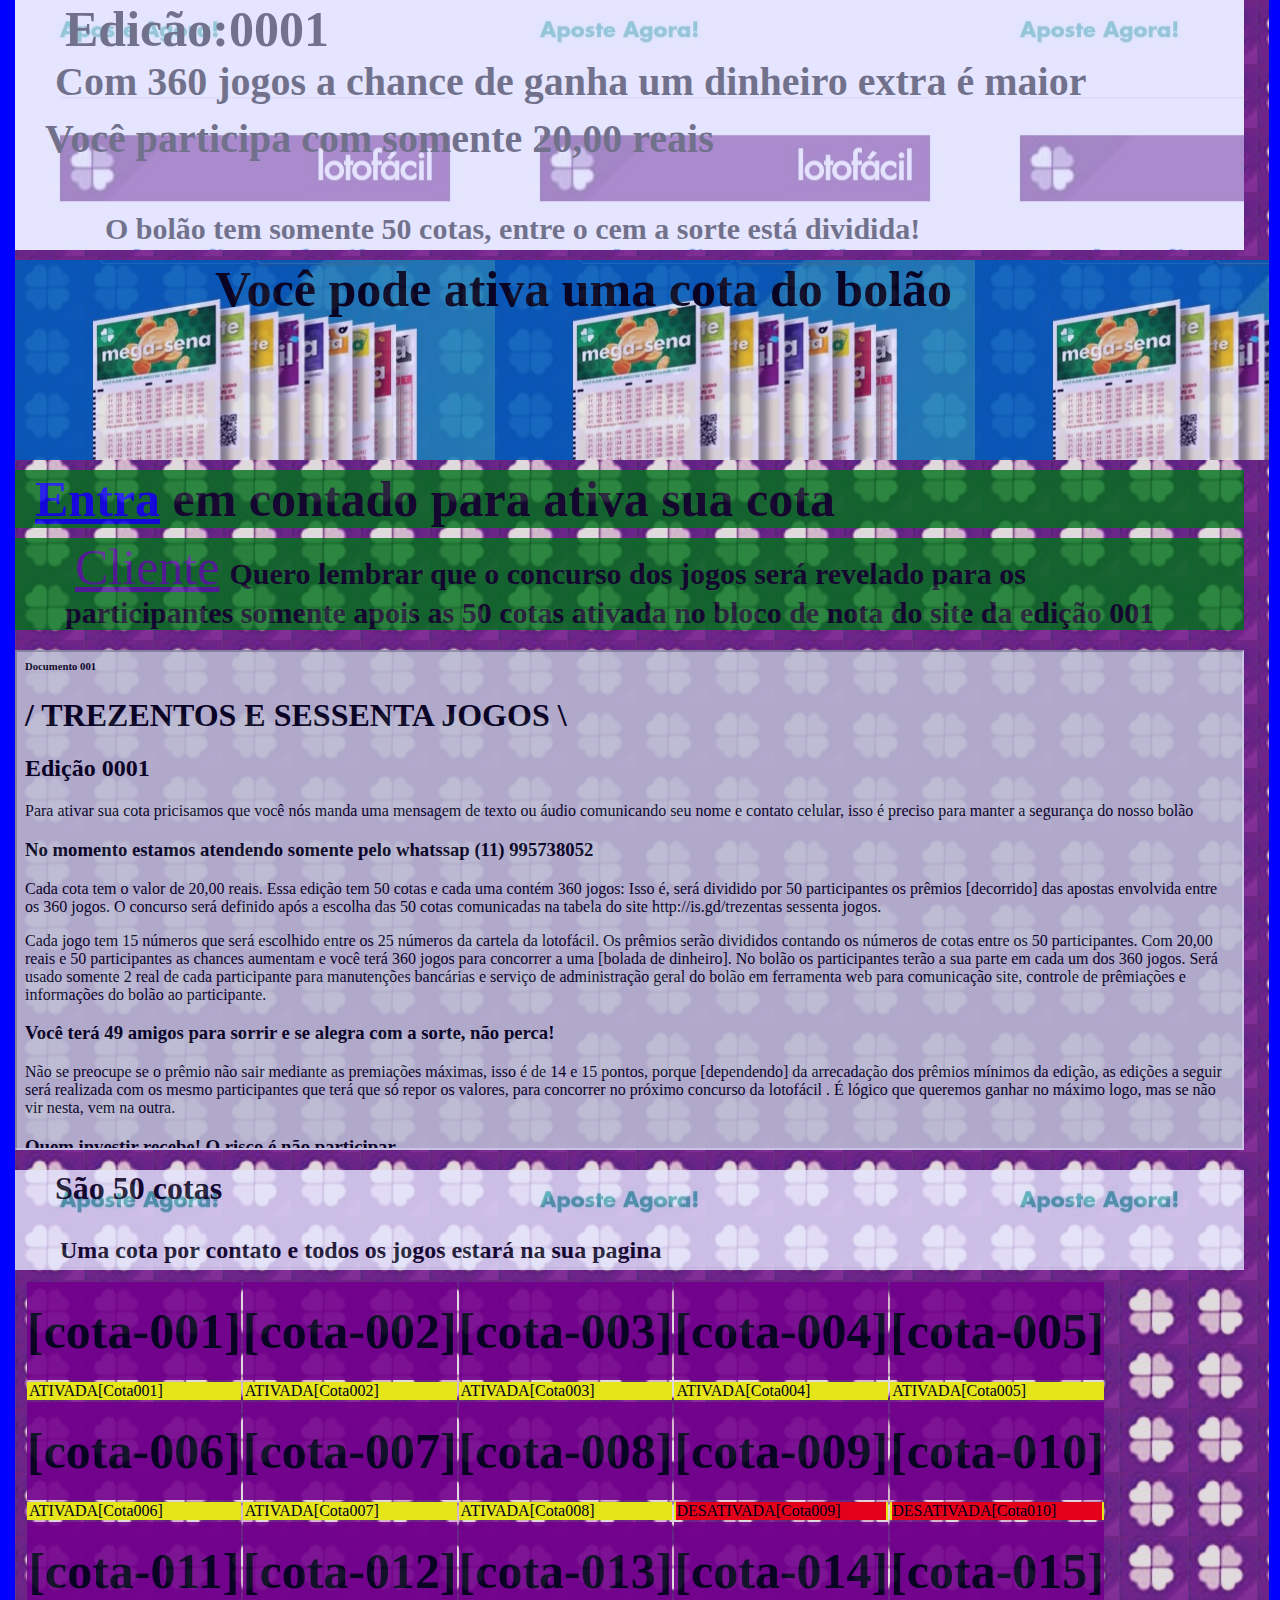
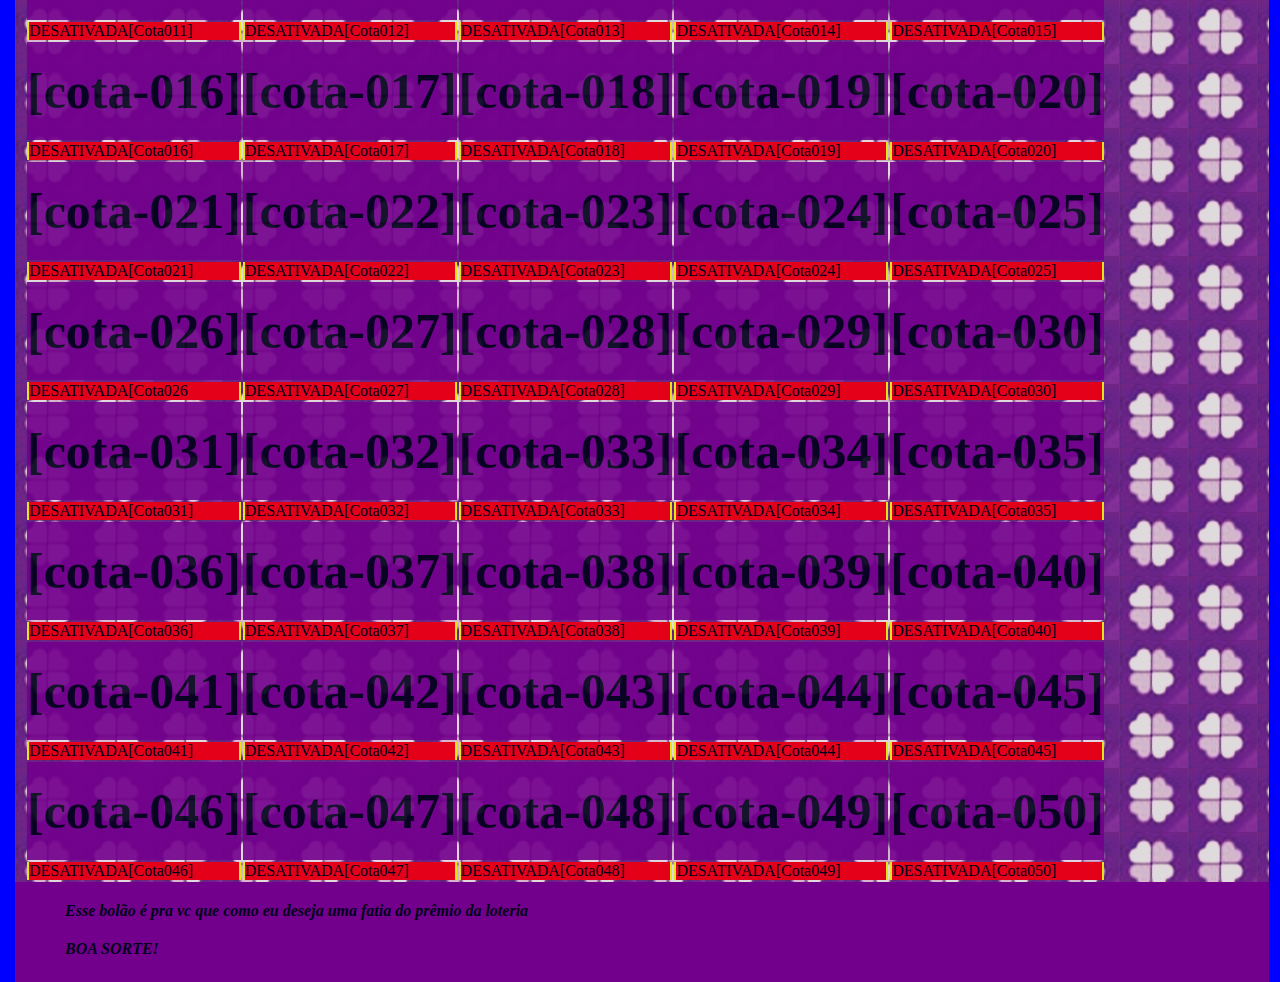
<file: docs/index.html>
<html>
<head>
<title>Página do bolão</title>
<meta charset="utf-8">
<link type="text/css" rel="stylesheet" href="sty.css"/>
<meta content='device-width', initial-scale='1.0', maximum-scale='1.0', 
user-scalable='0' name='viewport'/>
</head>
<!-- -->
<body>
<!-- -->
<div id="corpo">
<!-- -->
<header>
<div id="cabecalho">
<h2 id="h1cabecalho">Edicão:0001</h2>
<h1 id="h2cabecalho"> Com 360 jogos a chance de ganha um dinheiro extra é maior </h1>
<h2 id="h3cabecalho">Você participa com somente 20,00 reais</h2>
<h3 id="h4cabecalho">O bolão tem somente 50 cotas, entre o cem a sorte está dividida!</h3>
</div>
</header>
<!-- https://api.whatsapp.com/send?phone=+55 11 995738052&text=sua%20mensagem-->
<aside id="parte1">
<h1 id="parte1-h1-1">Você pode ativa uma cota do bolão </h1>
</aside>
<!-- -->
<section id="secao1">
<h1 id="secao1-h1"><a id="secao1-a1" href="https://api.whatsapp.com/send?phone=+55 11 995738052&text=sua%20mensagem">Entra</a>
 em contado para ativa sua cota </h1>
</section>
<!-- -->
<section id="secao2">
<p id="secao2-p1"><a id="secao2-a1" href="">Cliente</a><b>Quero lembrar que o concurso dos jogos será revelado para os participantes
somente apois as 50 cotas ativada no bloco de nota do site da edição 001<b></p>

</section>
<aside id="parte2">
<iframe id="parte1" src="art001.html"></iframe>
</aside>
<!-- -->
<aside id="parte2">
<!-- -->
<header id="parte2-cabecalho">
            <h1 id="parte2-cabecalho-h1">São 50 cotas</h1>
			<h2 id="parte2-cabecalho-h2">Uma cota por contato e todos os jogos estará na sua pagina</h2>
</header>
<!-- -->
<table id="tabela">
<thead>
          <tr>
            <th class="th"><p class="thp">[cota-001]</p></th>
			<th class="th"><p class="thp">[cota-002]</p></th>
			<th class="th"><p class="thp">[cota-003]</p></th>
			<th class="th"><p class="thp">[cota-004]</p></th>
			<th class="th"><p class="thp">[cota-005]</p></th>
          </tr>
</thead>
<tbody>
          <tr>
             <td class="td"><p class="tdp1">ATIVADA[Cota001]</p></td>
			 <td class="td"><p class="tdp1">ATIVADA[Cota002]</p></td>
			 <td class="td"><p class="tdp1">ATIVADA[Cota003]</p></td>
			 <td class="td"><p class="tdp1">ATIVADA[Cota004]</p></td>
			 <td class="td"><p class="tdp1">ATIVADA[Cota005]</p></td>
		  </tr>
</tbody>

<thead id="thead">
          <tr id="tr">
            <th class="th"><p class="thp">[cota-006]</p></th>
			<th class="th"><p class="thp">[cota-007]</p></th>
			<th class="th"><p class="thp">[cota-008]</p></th>
			<th class="th"><p class="thp">[cota-009]</p></th>
			<th class="th"><p class="thp">[cota-010]</p></th>
          </tr>
</thead>
<tbody class="tbody">		  
		    <tr class="tr1">
			 <td class="td"><p class="tdp1">ATIVADA[Cota006]</p></td>
			 <td class="td"><p class="tdp1">ATIVADA[Cota007]</p></td>
			 <td class="td"><p class="tdp1">ATIVADA[Cota008]</p></td>
			 <td class="td"><p class="tdp">DESATIVADA[Cota009]</p></td>
		     <td class="td"><p class="tdp">DESATIVADA[Cota010]</p></td>
          </tr>		  
</tbody>

<thead id="thead">
          <tr id="tr">
            <th class="th"><p class="thp">[cota-011]</p></th>
			<th class="th"><p class="thp">[cota-012]</p></th>
			<th class="th"><p class="thp">[cota-013]</p></th>
			<th class="th"><p class="thp">[cota-014]</p></th>
			<th class="th"><p class="thp">[cota-015]</p></th>
          </tr>
</thead>
<tbody class="tbody">		  
		    <tr class="tr1">
			 <td class="td"><p class="tdp">DESATIVADA[Cota011]</p></td>
			 <td class="td"><p class="tdp">DESATIVADA[Cota012]</p></td>
			 <td class="td"><p class="tdp">DESATIVADA[Cota013]</p></td>
			 <td class="td"><p class="tdp">DESATIVADA[Cota014]</p></td>
		     <td class="td"><p class="tdp">DESATIVADA[Cota015]</p></td>
          </tr>		  
</tbody>

<thead id="thead">
          <tr id="tr">
            <th class="th"><p class="thp">[cota-016]</p></th>
			<th class="th"><p class="thp">[cota-017]</p></th>
			<th class="th"><p class="thp">[cota-018]</p></th>
			<th class="th"><p class="thp">[cota-019]</p></th>
			<th class="th"><p class="thp">[cota-020]</p></th>
          </tr>
</thead>
<tbody class="tbody">		  
		    <tr class="tr1">
			 <td class="td"><p class="tdp">DESATIVADA[Cota016]</p></td>
			 <td class="td"><p class="tdp">DESATIVADA[Cota017]</p></td>
			 <td class="td"><p class="tdp">DESATIVADA[Cota018]</p></td>
			 <td class="td"><p class="tdp">DESATIVADA[Cota019]</p></td>
		     <td class="td"><p class="tdp">DESATIVADA[Cota020]</p></td>
          </tr>		  
</tbody>

<thead id="thead">
          <tr id="tr">
            <th class="th"><p class="thp">[cota-021]</p></th>
			<th class="th"><p class="thp">[cota-022]</p></th>
			<th class="th"><p class="thp">[cota-023]</p></th>
			<th class="th"><p class="thp">[cota-024]</p></th>
			<th class="th"><p class="thp">[cota-025]</p></th>
          </tr>
</thead>
<tbody class="tbody">		  
		    <tr class="tr1">
			 <td class="td"><p class="tdp">DESATIVADA[Cota021]</p></td>
			 <td class="td"><p class="tdp">DESATIVADA[Cota022]</p></td>
			 <td class="td"><p class="tdp">DESATIVADA[Cota023]</p></td>
			 <td class="td"><p class="tdp">DESATIVADA[Cota024]</p></td>
		     <td class="td"><p class="tdp">DESATIVADA[Cota025]</p></td>
          </tr>		  
</tbody>

<thead id="thead">
          <tr id="tr">
            <th class="th"><p class="thp">[cota-026]</p></th>
			<th class="th"><p class="thp">[cota-027]</p></th>
			<th class="th"><p class="thp">[cota-028]</p></th>
			<th class="th"><p class="thp">[cota-029]</p></th>
			<th class="th"><p class="thp">[cota-030]</p></th>
          </tr>
</thead>
<tbody class="tbody">		  
		    <tr class="tr1">
			 <td class="td"><p class="tdp">DESATIVADA[Cota026</p></td>
			 <td class="td"><p class="tdp">DESATIVADA[Cota027]</p></td>
			 <td class="td"><p class="tdp">DESATIVADA[Cota028]</p></td>
			 <td class="td"><p class="tdp">DESATIVADA[Cota029]</p></td>
		     <td class="td"><p class="tdp">DESATIVADA[Cota030]</p></td>
          </tr>		  
</tbody>

<thead id="thead">
          <tr id="tr">
            <th class="th"><p class="thp">[cota-031]</p></th>
			<th class="th"><p class="thp">[cota-032]</p></th>
			<th class="th"><p class="thp">[cota-033]</p></th>
			<th class="th"><p class="thp">[cota-034]</p></th>
			<th class="th"><p class="thp">[cota-035]</p></th>
          </tr>
</thead>
<tbody class="tbody">		  
		    <tr class="tr1">
			 <td class="td"><p class="tdp">DESATIVADA[Cota031]</p></td>
			 <td class="td"><p class="tdp">DESATIVADA[Cota032]</p></td>
			 <td class="td"><p class="tdp">DESATIVADA[Cota033]</p></td>
			 <td class="td"><p class="tdp">DESATIVADA[Cota034]</p></td>
		     <td class="td"><p class="tdp">DESATIVADA[Cota035]</p></td>
          </tr>		  
</tbody>

<thead id="thead">
          <tr id="tr">
            <th class="th"><p class="thp">[cota-036]</p></th>
			<th class="th"><p class="thp">[cota-037]</p></th>
			<th class="th"><p class="thp">[cota-038]</p></th>
			<th class="th"><p class="thp">[cota-039]</p></th>
			<th class="th"><p class="thp">[cota-040]</p></th>
          </tr>
</thead>
<tbody class="tbody">		  
		    <tr class="tr1">
			 <td class="td"><p class="tdp">DESATIVADA[Cota036]</p></td>
			 <td class="td"><p class="tdp">DESATIVADA[Cota037]</p></td>
			 <td class="td"><p class="tdp">DESATIVADA[Cota038]</p></td>
			 <td class="td"><p class="tdp">DESATIVADA[Cota039]</p></td>
		     <td class="td"><p class="tdp">DESATIVADA[Cota040]</p></td>
          </tr>		  
</tbody>

<thead id="thead">
          <tr id="tr">
            <th class="th"><p class="thp">[cota-041]</p></th>
			<th class="th"><p class="thp">[cota-042]</p></th>
			<th class="th"><p class="thp">[cota-043]</p></th>
			<th class="th"><p class="thp">[cota-044]</p></th>
			<th class="th"><p class="thp">[cota-045]</p></th>
          </tr>
</thead>
<tbody class="tbody">		  
		    <tr class="tr1">
			 <td class="td"><p class="tdp">DESATIVADA[Cota041]</p></td>
			 <td class="td"><p class="tdp">DESATIVADA[Cota042]</p></td>
			 <td class="td"><p class="tdp">DESATIVADA[Cota043]</p></td>
			 <td class="td"><p class="tdp">DESATIVADA[Cota044]</p></td>
		     <td class="td"><p class="tdp">DESATIVADA[Cota045]</p></td>
          </tr>		  
</tbody>

<thead id="thead">
          <tr id="tr">
            <th class="th"><p class="thp">[cota-046]</p></th>
			<th class="th"><p class="thp">[cota-047]</p></th>
			<th class="th"><p class="thp">[cota-048]</p></th>
			<th class="th"><p class="thp">[cota-049]</p></th>
			<th class="th"><p class="thp">[cota-050]</p></th>
          </tr>
</thead>
<tbody class="tbody">		  
		    <tr class="tr1">
			 <td class="td"><p class="tdp">DESATIVADA[Cota046]</p></td>
			 <td class="td"><p class="tdp">DESATIVADA[Cota047]</p></td>
			 <td class="td"><p class="tdp">DESATIVADA[Cota048]</p></td>
			 <td class="td"><p class="tdp">DESATIVADA[Cota049]</p></td>
		     <td class="td"><p class="tdp">DESATIVADA[Cota050]</p></td>
          </tr>		  
</tbody>

</table>
</aside>
<!-- -->
<aside id="parte3"></aside>
<!-- -->
<footer>
<p id="footer-p1"><em>Esse bolão é pra vc que como eu deseja uma fatia do prêmio da loteria</em><p>
<p id="footer-p"><em>BOA SORTE!</em><p>
</footer>
</div>
</body>
</html>
</file>
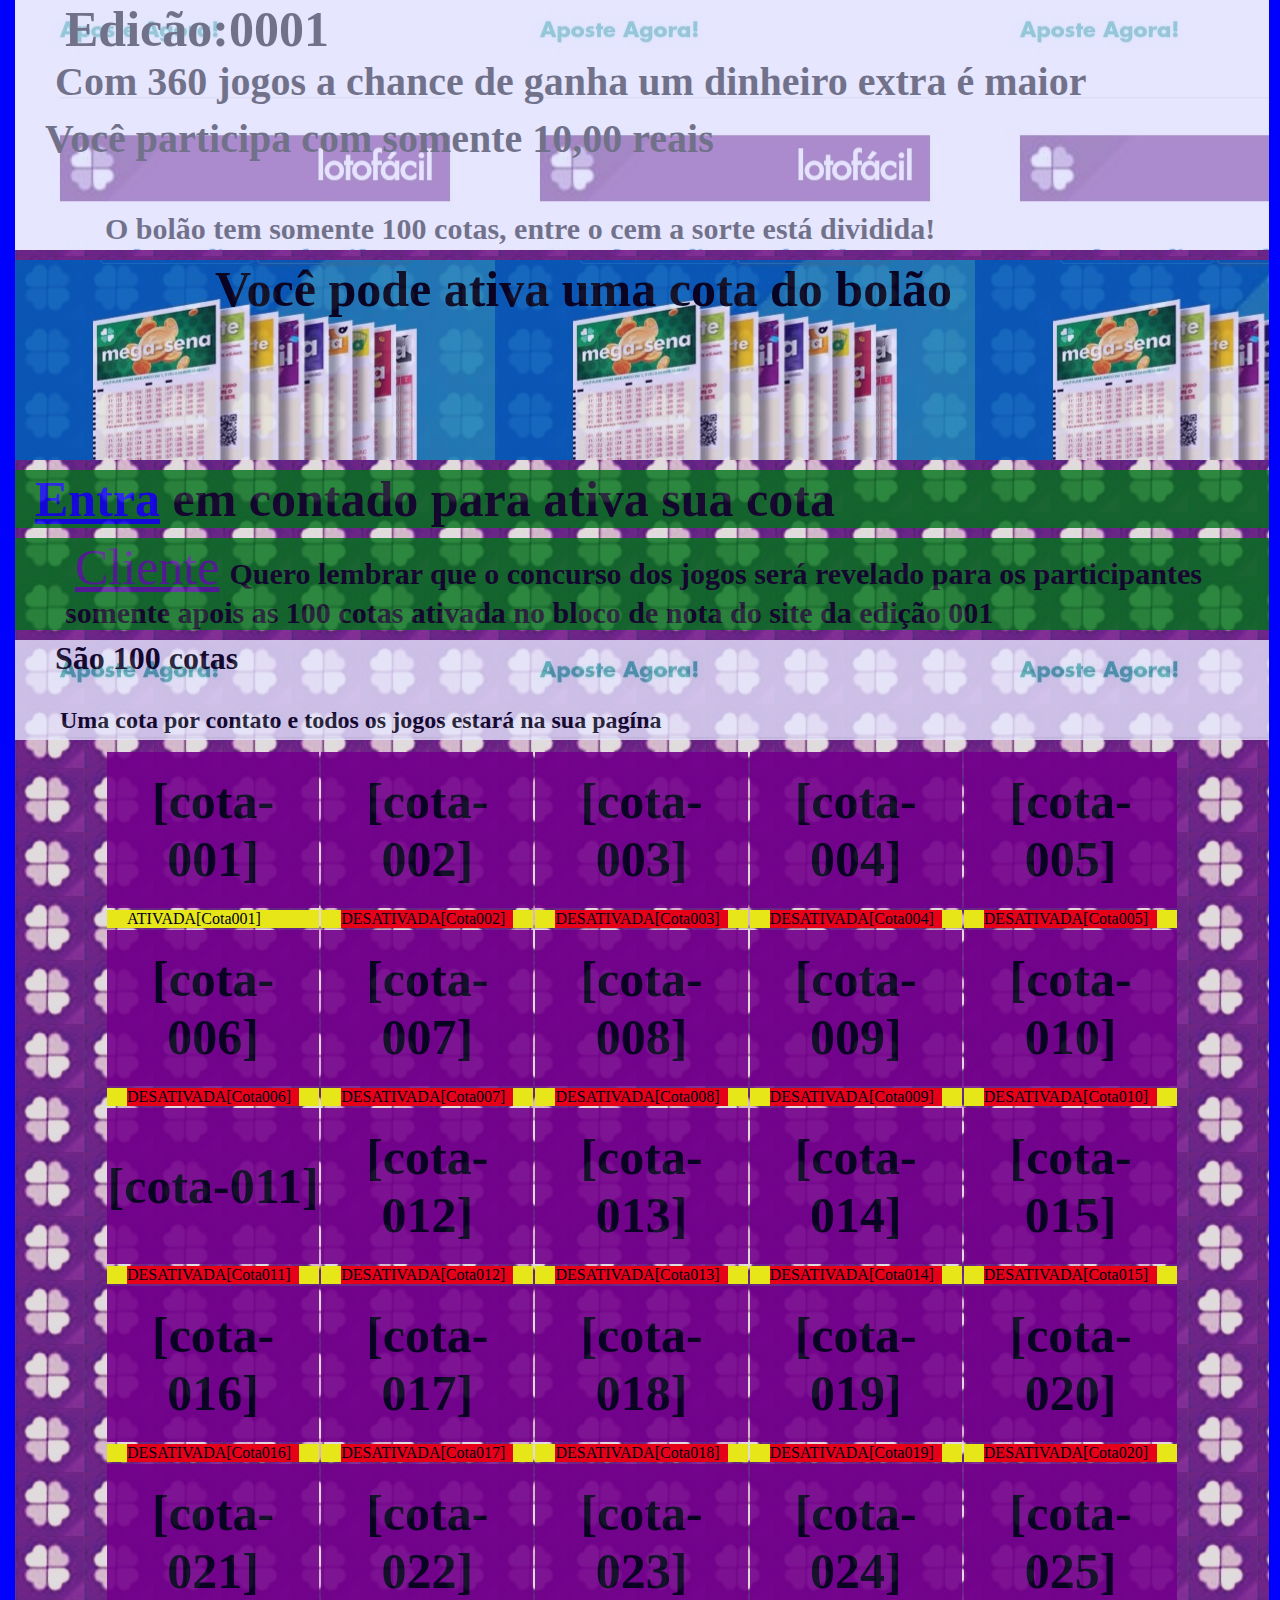
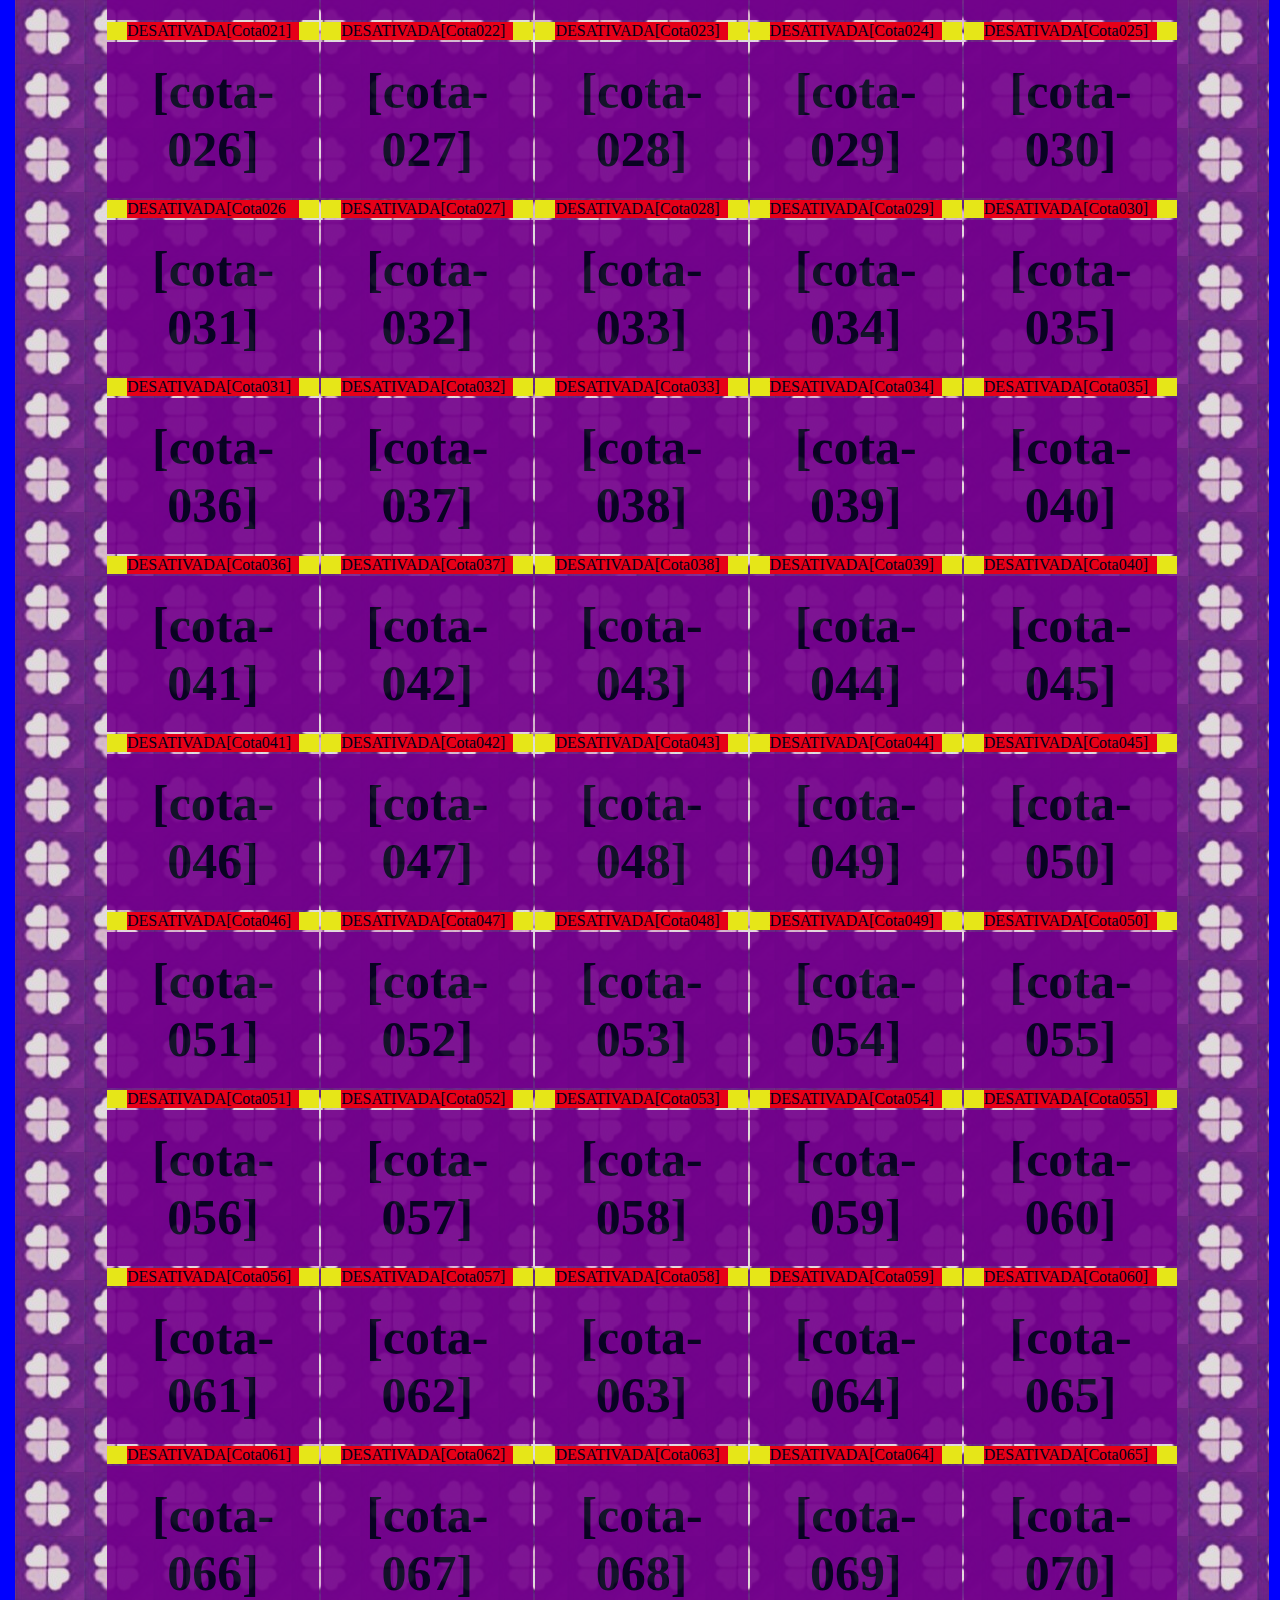
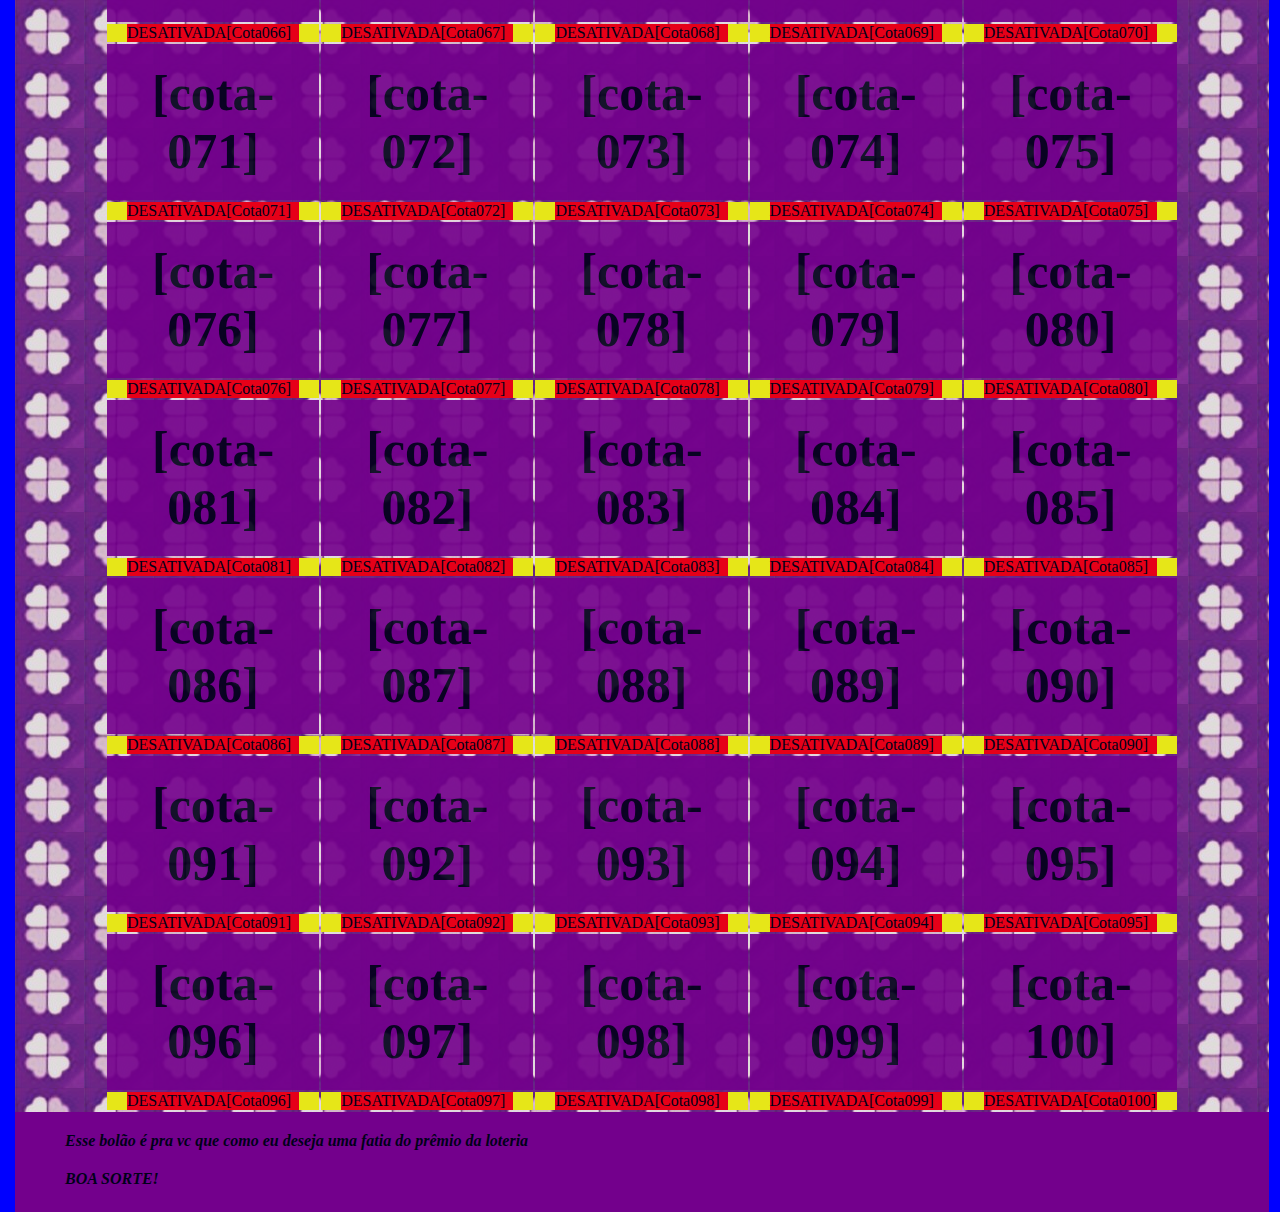
<file: edicão-001/index.htm>
<html>
<head>
<title>Essa é sua pagína</title>
<meta charset="utf-8">
<link type="text/css" rel="stylesheet" href="sty.css"/>
<meta content='device-width', initial-scale='1.0', maximum-scale='1.0', 
user-scalable='0' name='viewport'/>
</head>
<!-- -->
<body>
<!-- -->
<div id="corpo">
<!-- -->
<header>
<div id="cabecalho">
<h2 id="h1cabecalho">Edicão:0001</h2>
<h1 id="h2cabecalho"> Com 360 jogos a chance de ganha um dinheiro extra é maior </h1>
<h2 id="h3cabecalho">Você participa com somente 10,00 reais</h2>
<h3 id="h4cabecalho">O bolão tem somente 100 cotas, entre o cem a sorte está dividida!</h3>
</div>
</header>
<!-- -->
<aside id="parte1">
<h1 id="parte1-h1-1">Você pode ativa uma cota do bolão </h1>
</aside>
<!-- -->
<section id="secao1">
<h1 id="secao1-h1"><a id="secao1-a1" href=" https://api.whatsapp.com/send?phone=+55 11 995738052&text=sua%20mensagem">Entra</a>
 em contado para ativa sua cota </h1>
</section>
<!-- -->
<section id="secao2">
<p id="secao2-p1"><a id="secao2-a1" href="">Cliente</a><b>Quero lembrar que o concurso dos jogos será revelado para os participantes
somente apois as 100 cotas ativada no bloco de nota do site da edição 001<b></p>

</section>
<!-- -->
<aside id="parte2">
<!-- -->
<header id="parte2-cabecalho">
            <h1 id="parte2-cabecalho-h1">São 100 cotas</h1>
			<h2 id="parte2-cabecalho-h2">Uma cota por contato e todos os jogos estará na sua pagína</h2>
</header>
<!-- -->
<table id="tabela">
<thead>
          <tr>
            <th class="th"><p class="thp">[cota-001]</p></th>
			<th class="th"><p class="thp">[cota-002]</p></th>
			<th class="th"><p class="thp">[cota-003]</p></th>
			<th class="th"><p class="thp">[cota-004]</p></th>
			<th class="th"><p class="thp">[cota-005]</p></th>
          </tr>
</thead>
<tbody>
          <tr>
             <td class="td"><p class="tdp1">ATIVADA[Cota001]</p></td>
			 <td class="td"><p class="tdp">DESATIVADA[Cota002]</p></td>
			 <td class="td"><p class="tdp">DESATIVADA[Cota003]</p></td>
			 <td class="td"><p class="tdp">DESATIVADA[Cota004]</p></td>
			 <td class="td"><p class="tdp">DESATIVADA[Cota005]</p></td>
		  </tr>
</tbody>

<thead id="thead">
          <tr id="tr">
            <th class="th"><p class="thp">[cota-006]</p></th>
			<th class="th"><p class="thp">[cota-007]</p></th>
			<th class="th"><p class="thp">[cota-008]</p></th>
			<th class="th"><p class="thp">[cota-009]</p></th>
			<th class="th"><p class="thp">[cota-010]</p></th>
          </tr>
</thead>
<tbody class="tbody">		  
		    <tr class="tr1">
			 <td class="td"><p class="tdp">DESATIVADA[Cota006]</p></td>
			 <td class="td"><p class="tdp">DESATIVADA[Cota007]</p></td>
			 <td class="td"><p class="tdp">DESATIVADA[Cota008]</p></td>
			 <td class="td"><p class="tdp">DESATIVADA[Cota009]</p></td>
		     <td class="td"><p class="tdp">DESATIVADA[Cota010]</p></td>
          </tr>		  
</tbody>

<thead id="thead">
          <tr id="tr">
            <th class="th"><p class="thp">[cota-011]</p></th>
			<th class="th"><p class="thp">[cota-012]</p></th>
			<th class="th"><p class="thp">[cota-013]</p></th>
			<th class="th"><p class="thp">[cota-014]</p></th>
			<th class="th"><p class="thp">[cota-015]</p></th>
          </tr>
</thead>
<tbody class="tbody">		  
		    <tr class="tr1">
			 <td class="td"><p class="tdp">DESATIVADA[Cota011]</p></td>
			 <td class="td"><p class="tdp">DESATIVADA[Cota012]</p></td>
			 <td class="td"><p class="tdp">DESATIVADA[Cota013]</p></td>
			 <td class="td"><p class="tdp">DESATIVADA[Cota014]</p></td>
		     <td class="td"><p class="tdp">DESATIVADA[Cota015]</p></td>
          </tr>		  
</tbody>

<thead id="thead">
          <tr id="tr">
            <th class="th"><p class="thp">[cota-016]</p></th>
			<th class="th"><p class="thp">[cota-017]</p></th>
			<th class="th"><p class="thp">[cota-018]</p></th>
			<th class="th"><p class="thp">[cota-019]</p></th>
			<th class="th"><p class="thp">[cota-020]</p></th>
          </tr>
</thead>
<tbody class="tbody">		  
		    <tr class="tr1">
			 <td class="td"><p class="tdp">DESATIVADA[Cota016]</p></td>
			 <td class="td"><p class="tdp">DESATIVADA[Cota017]</p></td>
			 <td class="td"><p class="tdp">DESATIVADA[Cota018]</p></td>
			 <td class="td"><p class="tdp">DESATIVADA[Cota019]</p></td>
		     <td class="td"><p class="tdp">DESATIVADA[Cota020]</p></td>
          </tr>		  
</tbody>

<thead id="thead">
          <tr id="tr">
            <th class="th"><p class="thp">[cota-021]</p></th>
			<th class="th"><p class="thp">[cota-022]</p></th>
			<th class="th"><p class="thp">[cota-023]</p></th>
			<th class="th"><p class="thp">[cota-024]</p></th>
			<th class="th"><p class="thp">[cota-025]</p></th>
          </tr>
</thead>
<tbody class="tbody">		  
		    <tr class="tr1">
			 <td class="td"><p class="tdp">DESATIVADA[Cota021]</p></td>
			 <td class="td"><p class="tdp">DESATIVADA[Cota022]</p></td>
			 <td class="td"><p class="tdp">DESATIVADA[Cota023]</p></td>
			 <td class="td"><p class="tdp">DESATIVADA[Cota024]</p></td>
		     <td class="td"><p class="tdp">DESATIVADA[Cota025]</p></td>
          </tr>		  
</tbody>

<thead id="thead">
          <tr id="tr">
            <th class="th"><p class="thp">[cota-026]</p></th>
			<th class="th"><p class="thp">[cota-027]</p></th>
			<th class="th"><p class="thp">[cota-028]</p></th>
			<th class="th"><p class="thp">[cota-029]</p></th>
			<th class="th"><p class="thp">[cota-030]</p></th>
          </tr>
</thead>
<tbody class="tbody">		  
		    <tr class="tr1">
			 <td class="td"><p class="tdp">DESATIVADA[Cota026</p></td>
			 <td class="td"><p class="tdp">DESATIVADA[Cota027]</p></td>
			 <td class="td"><p class="tdp">DESATIVADA[Cota028]</p></td>
			 <td class="td"><p class="tdp">DESATIVADA[Cota029]</p></td>
		     <td class="td"><p class="tdp">DESATIVADA[Cota030]</p></td>
          </tr>		  
</tbody>

<thead id="thead">
          <tr id="tr">
            <th class="th"><p class="thp">[cota-031]</p></th>
			<th class="th"><p class="thp">[cota-032]</p></th>
			<th class="th"><p class="thp">[cota-033]</p></th>
			<th class="th"><p class="thp">[cota-034]</p></th>
			<th class="th"><p class="thp">[cota-035]</p></th>
          </tr>
</thead>
<tbody class="tbody">		  
		    <tr class="tr1">
			 <td class="td"><p class="tdp">DESATIVADA[Cota031]</p></td>
			 <td class="td"><p class="tdp">DESATIVADA[Cota032]</p></td>
			 <td class="td"><p class="tdp">DESATIVADA[Cota033]</p></td>
			 <td class="td"><p class="tdp">DESATIVADA[Cota034]</p></td>
		     <td class="td"><p class="tdp">DESATIVADA[Cota035]</p></td>
          </tr>		  
</tbody>

<thead id="thead">
          <tr id="tr">
            <th class="th"><p class="thp">[cota-036]</p></th>
			<th class="th"><p class="thp">[cota-037]</p></th>
			<th class="th"><p class="thp">[cota-038]</p></th>
			<th class="th"><p class="thp">[cota-039]</p></th>
			<th class="th"><p class="thp">[cota-040]</p></th>
          </tr>
</thead>
<tbody class="tbody">		  
		    <tr class="tr1">
			 <td class="td"><p class="tdp">DESATIVADA[Cota036]</p></td>
			 <td class="td"><p class="tdp">DESATIVADA[Cota037]</p></td>
			 <td class="td"><p class="tdp">DESATIVADA[Cota038]</p></td>
			 <td class="td"><p class="tdp">DESATIVADA[Cota039]</p></td>
		     <td class="td"><p class="tdp">DESATIVADA[Cota040]</p></td>
          </tr>		  
</tbody>

<thead id="thead">
          <tr id="tr">
            <th class="th"><p class="thp">[cota-041]</p></th>
			<th class="th"><p class="thp">[cota-042]</p></th>
			<th class="th"><p class="thp">[cota-043]</p></th>
			<th class="th"><p class="thp">[cota-044]</p></th>
			<th class="th"><p class="thp">[cota-045]</p></th>
          </tr>
</thead>
<tbody class="tbody">		  
		    <tr class="tr1">
			 <td class="td"><p class="tdp">DESATIVADA[Cota041]</p></td>
			 <td class="td"><p class="tdp">DESATIVADA[Cota042]</p></td>
			 <td class="td"><p class="tdp">DESATIVADA[Cota043]</p></td>
			 <td class="td"><p class="tdp">DESATIVADA[Cota044]</p></td>
		     <td class="td"><p class="tdp">DESATIVADA[Cota045]</p></td>
          </tr>		  
</tbody>

<thead id="thead">
          <tr id="tr">
            <th class="th"><p class="thp">[cota-046]</p></th>
			<th class="th"><p class="thp">[cota-047]</p></th>
			<th class="th"><p class="thp">[cota-048]</p></th>
			<th class="th"><p class="thp">[cota-049]</p></th>
			<th class="th"><p class="thp">[cota-050]</p></th>
          </tr>
</thead>
<tbody class="tbody">		  
		    <tr class="tr1">
			 <td class="td"><p class="tdp">DESATIVADA[Cota046]</p></td>
			 <td class="td"><p class="tdp">DESATIVADA[Cota047]</p></td>
			 <td class="td"><p class="tdp">DESATIVADA[Cota048]</p></td>
			 <td class="td"><p class="tdp">DESATIVADA[Cota049]</p></td>
		     <td class="td"><p class="tdp">DESATIVADA[Cota050]</p></td>
          </tr>		  
</tbody>

<thead class="thead">
          <tr class="tr">
            <th class="th"><p class="thp">[cota-051]</p></th>
			<th class="th"><p class="thp">[cota-052]</p></th>
			<th class="th"><p class="thp">[cota-053]</p></th>
			<th class="th"><p class="thp">[cota-054]</p></th>
			<th class="th"><p class="thp">[cota-055]</p></th>
          </tr>
</thead>
<tbody class="tbody">
          <tr class="tr1">
             <td class="td"><p class="tdp">DESATIVADA[Cota051]</p></td>
			 <td class="td"><p class="tdp">DESATIVADA[Cota052]</p></td>
			 <td class="td"><p class="tdp">DESATIVADA[Cota053]</p></td>
			 <td class="td"><p class="tdp">DESATIVADA[Cota054]</p></td>
			 <td class="td"><p class="tdp">DESATIVADA[Cota055]</p></td>
		  </tr>
</tbody>

<thead id="thead">
          <tr id="tr">
            <th class="th"><p class="thp">[cota-056]</p></th>
			<th class="th"><p class="thp">[cota-057]</p></th>
			<th class="th"><p class="thp">[cota-058]</p></th>
			<th class="th"><p class="thp">[cota-059]</p></th>
			<th class="th"><p class="thp">[cota-060]</p></th>
          </tr>
</thead>
<tbody class="tbody">		  
		    <tr class="tr1">
			 <td class="td"><p class="tdp">DESATIVADA[Cota056]</p></td>
			 <td class="td"><p class="tdp">DESATIVADA[Cota057]</p></td>
			 <td class="td"><p class="tdp">DESATIVADA[Cota058]</p></td>
			 <td class="td"><p class="tdp">DESATIVADA[Cota059]</p></td>
		     <td class="td"><p class="tdp">DESATIVADA[Cota060]</p></td>
          </tr>		  
</tbody>

<thead id="thead">
          <tr id="tr">
            <th class="th"><p class="thp">[cota-061]</p></th>
			<th class="th"><p class="thp">[cota-062]</p></th>
			<th class="th"><p class="thp">[cota-063]</p></th>
			<th class="th"><p class="thp">[cota-064]</p></th>
			<th class="th"><p class="thp">[cota-065]</p></th>
          </tr>
</thead>
<tbody class="tbody">		  
		    <tr class="tr1">
			 <td class="td"><p class="tdp">DESATIVADA[Cota061]</p></td>
			 <td class="td"><p class="tdp">DESATIVADA[Cota062]</p></td>
			 <td class="td"><p class="tdp">DESATIVADA[Cota063]</p></td>
			 <td class="td"><p class="tdp">DESATIVADA[Cota064]</p></td>
		     <td class="td"><p class="tdp">DESATIVADA[Cota065]</p></td>
          </tr>		  
</tbody>

<thead id="thead">
          <tr id="tr">
            <th class="th"><p class="thp">[cota-066]</p></th>
			<th class="th"><p class="thp">[cota-067]</p></th>
			<th class="th"><p class="thp">[cota-068]</p></th>
			<th class="th"><p class="thp">[cota-069]</p></th>
			<th class="th"><p class="thp">[cota-070]</p></th>
          </tr>
</thead>
<tbody class="tbody">		  
		    <tr class="tr1">
			 <td class="td"><p class="tdp">DESATIVADA[Cota066]</p></td>
			 <td class="td"><p class="tdp">DESATIVADA[Cota067]</p></td>
			 <td class="td"><p class="tdp">DESATIVADA[Cota068]</p></td>
			 <td class="td"><p class="tdp">DESATIVADA[Cota069]</p></td>
		     <td class="td"><p class="tdp">DESATIVADA[Cota070]</p></td>
          </tr>		  
</tbody>

<thead id="thead">
          <tr id="tr">
            <th class="th"><p class="thp">[cota-071]</p></th>
			<th class="th"><p class="thp">[cota-072]</p></th>
			<th class="th"><p class="thp">[cota-073]</p></th>
			<th class="th"><p class="thp">[cota-074]</p></th>
			<th class="th"><p class="thp">[cota-075]</p></th>
          </tr>
</thead>
<tbody class="tbody">		  
		    <tr class="tr1">
			 <td class="td"><p class="tdp">DESATIVADA[Cota071]</p></td>
			 <td class="td"><p class="tdp">DESATIVADA[Cota072]</p></td>
			 <td class="td"><p class="tdp">DESATIVADA[Cota073]</p></td>
			 <td class="td"><p class="tdp">DESATIVADA[Cota074]</p></td>
		     <td class="td"><p class="tdp">DESATIVADA[Cota075]</p></td>
          </tr>		  
</tbody>

<thead id="thead">
          <tr id="tr">
            <th class="th"><p class="thp">[cota-076]</p></th>
			<th class="th"><p class="thp">[cota-077]</p></th>
			<th class="th"><p class="thp">[cota-078]</p></th>
			<th class="th"><p class="thp">[cota-079]</p></th>
			<th class="th"><p class="thp">[cota-080]</p></th>
          </tr>
</thead>
<tbody class="tbody">		  
		    <tr class="tr1">
			 <td class="td"><p class="tdp">DESATIVADA[Cota076]</p></td>
			 <td class="td"><p class="tdp">DESATIVADA[Cota077]</p></td>
			 <td class="td"><p class="tdp">DESATIVADA[Cota078]</p></td>
			 <td class="td"><p class="tdp">DESATIVADA[Cota079]</p></td>
		     <td class="td"><p class="tdp">DESATIVADA[Cota080]</p></td>
          </tr>		  
</tbody>

<thead id="thead">
          <tr id="tr">
            <th class="th"><p class="thp">[cota-081]</p></th>
			<th class="th"><p class="thp">[cota-082]</p></th>
			<th class="th"><p class="thp">[cota-083]</p></th>
			<th class="th"><p class="thp">[cota-084]</p></th>
			<th class="th"><p class="thp">[cota-085]</p></th>
          </tr>
</thead>
<tbody class="tbody">		  
		    <tr class="tr1">
			 <td class="td"><p class="tdp">DESATIVADA[Cota081]</p></td>
			 <td class="td"><p class="tdp">DESATIVADA[Cota082]</p></td>
			 <td class="td"><p class="tdp">DESATIVADA[Cota083]</p></td>
			 <td class="td"><p class="tdp">DESATIVADA[Cota084]</p></td>
		     <td class="td"><p class="tdp">DESATIVADA[Cota085]</p></td>
          </tr>		  
</tbody>

<thead id="thead">
          <tr id="tr">
            <th class="th"><p class="thp">[cota-086]</p></th>
			<th class="th"><p class="thp">[cota-087]</p></th>
			<th class="th"><p class="thp">[cota-088]</p></th>
			<th class="th"><p class="thp">[cota-089]</p></th>
			<th class="th"><p class="thp">[cota-090]</p></th>
          </tr>
</thead>
<tbody class="tbody">		  
		    <tr class="tr1">
			 <td class="td"><p class="tdp">DESATIVADA[Cota086]</p></td>
			 <td class="td"><p class="tdp">DESATIVADA[Cota087]</p></td>
			 <td class="td"><p class="tdp">DESATIVADA[Cota088]</p></td>
			 <td class="td"><p class="tdp">DESATIVADA[Cota089]</p></td>
		     <td class="td"><p class="tdp">DESATIVADA[Cota090]</p></td>
          </tr>		  
</tbody>

<thead id="thead">
          <tr id="tr">
            <th class="th"><p class="thp">[cota-091]</p></th>
			<th class="th"><p class="thp">[cota-092]</p></th>
			<th class="th"><p class="thp">[cota-093]</p></th>
			<th class="th"><p class="thp">[cota-094]</p></th>
			<th class="th"><p class="thp">[cota-095]</p></th>
          </tr>
</thead>
<tbody class="tbody">		  
		    <tr class="tr1">
			 <td class="td"><p class="tdp">DESATIVADA[Cota091]</p></td>
			 <td class="td"><p class="tdp">DESATIVADA[Cota092]</p></td>
			 <td class="td"><p class="tdp">DESATIVADA[Cota093]</p></td>
			 <td class="td"><p class="tdp">DESATIVADA[Cota094]</p></td>
		     <td class="td"><p class="tdp">DESATIVADA[Cota095]</p></td>
          </tr>		  
</tbody>

<thead id="thead">
          <tr id="tr">
            <th class="th"><p class="thp">[cota-096]</p></th>
			<th class="th"><p class="thp">[cota-097]</p></th>
			<th class="th"><p class="thp">[cota-098]</p></th>
			<th class="th"><p class="thp">[cota-099]</p></th>
			<th class="th"><p class="thp">[cota-100]</p></th>
          </tr>
</thead>
<tbody class="tbody">		  
		    <tr class="tr1">
			 <td class="td"><p class="tdp">DESATIVADA[Cota096]</p></td>
			 <td class="td"><p class="tdp">DESATIVADA[Cota097]</p></td>
			 <td class="td"><p class="tdp">DESATIVADA[Cota098]</p></td>
			 <td class="td"><p class="tdp">DESATIVADA[Cota099]</p></td>
		     <td class="td"><p class="tdp">DESATIVADA[Cota0100]</p></td>
          </tr>		  
</tbody>		  
</table>
</aside>
<!-- -->
<aside id="parte3"></aside>
<!-- -->
<footer>
<p id="footer-p1"><em>Esse bolão é pra vc que como eu deseja uma fatia do prêmio da loteria</em><p>
<p id="footer-p"><em>BOA SORTE!</em><p>
</footer>
</div>
</body>
</html>
</file>
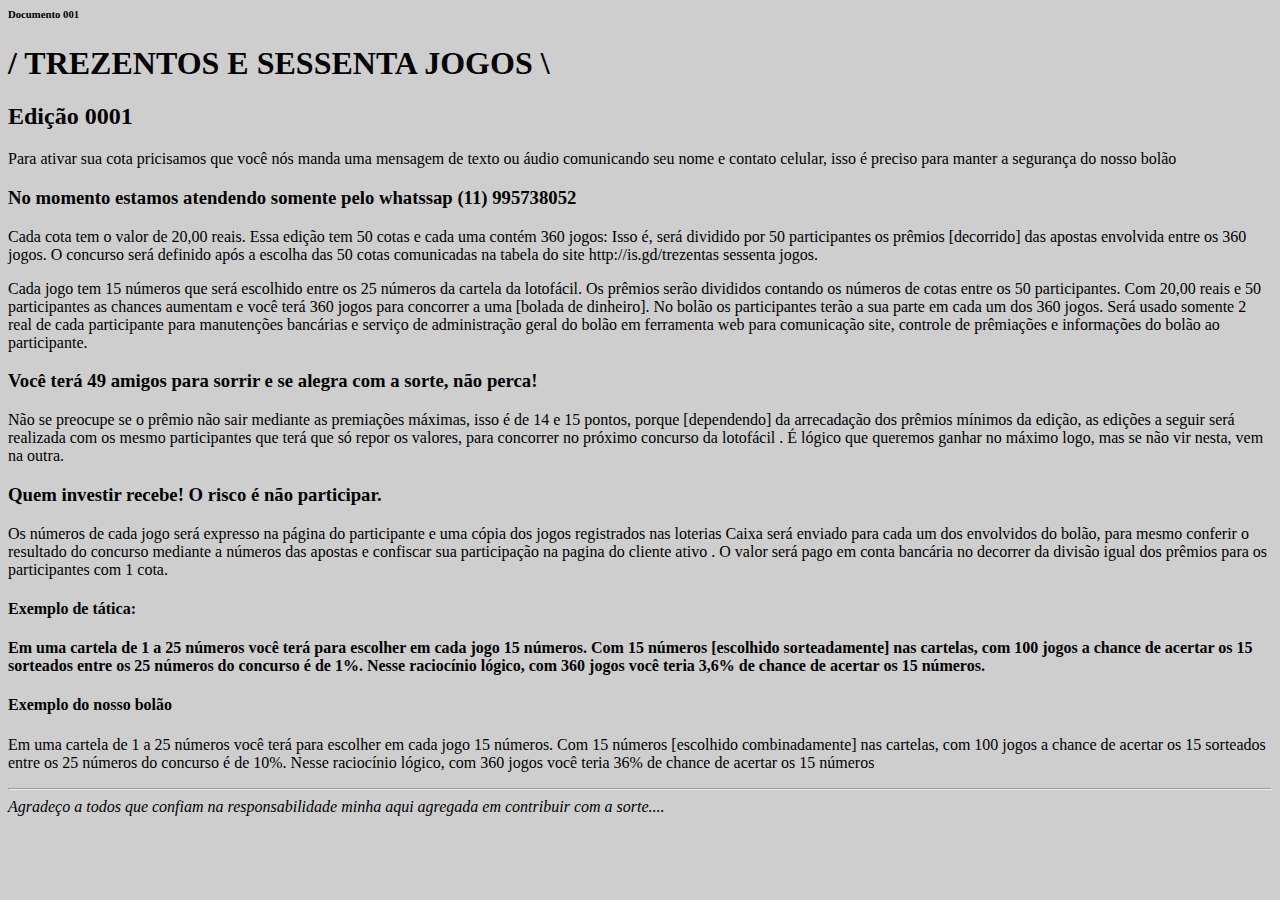
<file: docs/art001.html>
<DOCTYPE html>
<html>
<head>
<title>documento art001</title>
<meta charset="utf-8">
</head>
<body style="background-color:#cecece;">
<div>
<h6>Documento 001</h6>
<h1>/ TREZENTOS E SESSENTA JOGOS \</h1>
<h2>Edição 0001</h2>
<p>Para ativar sua cota pricisamos que você nós manda uma mensagem de texto ou áudio comunicando
seu nome e contato celular, isso é preciso para manter a segurança do nosso bolão</p>
<h3>No momento estamos atendendo somente pelo whatssap (11) 995738052</h3>
<p>
Cada cota tem o valor de 20,00 reais.
Essa edição tem 50 cotas e cada uma contém 360 jogos: Isso é, será dividido por
50 participantes os prêmios [decorrido] das apostas envolvida entre os 360 jogos.
O concurso será definido após a escolha das 50 cotas comunicadas na tabela do site
http://is.gd/trezentas sessenta jogos.
</p>
<p>
Cada jogo tem 15 números que será escolhido entre os 25 números da cartela da lotofácil.
Os prêmios serão divididos contando os números de cotas entre os 50 participantes.
Com 20,00 reais e 50 participantes as chances aumentam e você terá 360 jogos para
concorrer a uma [bolada de dinheiro].
No bolão os participantes terão a sua parte em cada um dos 360 jogos.
Será usado somente 2 real de cada participante para manutenções bancárias e serviço de
administração geral do bolão em ferramenta web para comunicação site, controle de prêmiações e informações
do bolão ao participante.
</p>
<h3>Você terá 49 amigos para sorrir e se alegra com a sorte, não perca!</h3>
<p>Não se preocupe se o prêmio não sair mediante as premiações máximas, isso é de 14 e
15 pontos, porque [dependendo] da arrecadação dos prêmios mínimos da edição, as
edições a seguir será realizada com os mesmo participantes que terá que só repor os
valores, para concorrer no próximo concurso da lotofácil . É lógico que queremos ganhar no
máximo logo, mas se não vir nesta, vem na outra.</p> 
<h3>Quem investir recebe! O risco é não participar.</h3>
<p>
Os números de cada jogo será expresso na página do participante e uma cópia dos
jogos registrados nas loterias Caixa será enviado para cada um dos envolvidos do bolão,
para mesmo conferir o resultado do concurso mediante a números das apostas e confiscar
sua participação na pagina do cliente ativo .
O valor será pago em conta bancária no decorrer da divisão igual dos prêmios para os
participantes com 1 cota.
</p>

<h4>Exemplo de tática:<h4>
<p>
Em uma cartela de 1 a 25 números você terá para escolher em cada jogo 15 números.
Com 15 números [escolhido sorteadamente] nas cartelas, com 100 jogos a chance de
acertar os 15 sorteados entre os 25 números do concurso é de 1%. Nesse raciocínio lógico,
com 360 jogos você teria 3,6% de chance de acertar os 15 números.</p>
<h4>Exemplo do nosso bolão</h4>
<p>Em uma cartela de 1 a 25 números você terá para escolher em cada jogo 15 números.
Com 15 números [escolhido combinadamente] nas cartelas, com 100 jogos a chance de
acertar os 15 sorteados entre os 25 números do concurso é de 10%. Nesse raciocínio
lógico, com 360 jogos você teria 36% de chance de acertar os 15 números</p>
<hr>
<em>Agradeço a todos que confiam na responsabilidade minha aqui agregada em contribuir
com a sorte....<em>
</div>
</body>
</html>
</file>
<file: docs/sty.css>
*{
	margin:0px;
	padding:0px;
	box-sizing:border-box;
}


body{
width:100%;
background-color:blue;
margin:0px;
padding:0px;
position:;
}


div#corpo{
	width:98%;
	margin:0px 15px;
	padding:0px;
	background-image:url('img/img3.jpg');
	opacity:0.9;
	position:;
}


header{
	width:98%;
	height:250px;
    background-color:white;
	opacity:1.0;
	position:;
}
#cabecalho{
	width:100%;
	height:250px;
    background-image:url('img/img1.jpg');
	opacity:0.5;
	position:;
}

#h1cabecalho{
	margin-left:50px;
	font-size:50px;
	color:back;
	font-family:;
}

#h2cabecalho{
	margin:0px 40px;
	font-size:40px;
	color:back;
	font-family:;
}

#h3cabecalho{
	margin: 10px 30px;
	font-size:40px;
	color:back;
	font-family:;
}

#h4cabecalho{
	margin:50px 90px;
	font-size:30px;
	color:back;
	font-family:;
}


#parte1{
	width:100%;
	margin:10px 0px;
	height:200px;
	background-image:url('img/img2.jpg');
	position:relative;
	opacity:0.9;
}

#parte1-h1-1{
	margin:10px 200px;
	font-size:50px;
} 


#secao1{
	margin:10px 0px;
	width:98%;
	position:relative;
	background-color:green;
	opacity:0.8;
}

#secao1-a1{
	font-size:50px;
	margin:;
}

#secao1-h1{
	margin:10px 20px;
	font-size:50px;
}


#secao2{
	margin:10px 0px;
	width:98%;
	position:relative;
	background-color:green;
	opacity:0.8;
}
#secao2-a1{
	font-size:50px;
	margin:0px 10px;
}
#secao2-p1{
	margin:10px 50px;
	font-size:30px;
}


#parte2{
	width:98%;
	margin:10px 0px;
	position:relative;
	height:;
}
iframe#parte1{
	height:500px;
}

#parte2-cabecalho{
	width:100%;
	height:100px;
    background-image:url('img/img1.jpg');
	opacity:0.8;
	margin:0px 0px 130px;
	position:;
}

#parte2-cabecalho-h1{
	margin:0px 40px;
}

#parte2-cabecalho-h2{
	margin:30px 45px;
}

#tabela{
	margin:-120px 10px;
}
.th{
	background-color:purple;
	opacity:0.9;
}
.thp{
	margin:20px 0px;
	font-size:50px;
}

.td{
 background-color:yellow;
}
.tdp{
	 background-color:red;
	 margin:0px 2px;
}
.tdp1{
	background-color:yellow;
	margin:0px 2px;
}


#parte3{
	
}


footer{
	margin:110px 0px;
	width:98%;
	position:absolute;
	background-color:purple;
	height:100px;
}
#footer-p{
	margin:0px 50px;
}
#footer-p1{
	margin:20px 50px;
}
</file>
<file: edicão-001/sty.css>
*{
	margin:0px;
	padding:0px;
	box-sizing:border-box;
}


body{
width:100%;
height:100%;
background-color:blue;
margin:0px;
padding:0px;
position:;
}


div#corpo{
	width:98%;
	margin:0px 15px 0px;
	padding:0px;
	background-image:url('img/img3.jpg');
	opacity:0.9;
	position:;
}


header{
	width:100%;
	height:250px;
    background-color:white;
	opacity:1.0;
	position:relative;
}
#cabecalho{
	width:100%;
	height:250px;
    background-image:url('img/img1.jpg');
	opacity:0.5;
	position:;
}

#h1cabecalho{
	margin-left:50px;
	font-size:50px;
	color:back;
	font-family:;
}

#h2cabecalho{
	margin:0px 40px;
	font-size:40px;
	color:back;
	font-family:;
}

#h3cabecalho{
	margin: 10px 30px;
	font-size:40px;
	color:back;
	font-family:;
}

#h4cabecalho{
	margin:50px 90px;
	font-size:30px;
	color:back;
	font-family:;
}


#parte1{
	width:100%;
	margin:10px 0px;
	height:200px;
	background-image:url('img/img2.jpg');
	position:relative;
	opacity:0.9;
}

#parte1-h1-1{
	margin:10px 200px;
	font-size:50px;
} 


#secao1{
	margin:10px 0px;
	position:relative;
	background-color:green;
	opacity:0.8;
}

#secao1-a1{
	font-size:50px;
	margin:;
}

#secao1-h1{
	margin:10px 20px;
	font-size:50px;
}


#secao2{
	margin:10px 0px;
	position:relative;
	background-color:green;
	opacity:0.8;
}
#secao2-a1{
	font-size:50px;
	margin:0px 10px;
}
#secao2-p1{
	margin:10px 50px;
	font-size:30px;
}


#parte2{
	width:100%;
	margin:10px 0px;
	position:relative;
}


#parte2-cabecalho{
	width:100%;
	height:100px;
    background-image:url('img/img1.jpg');
	opacity:0.8;
	margin:0px 0px 130px;
	position:relative;
}

#parte2-cabecalho-h1{
	margin:0px 40px;
}

#parte2-cabecalho-h2{
	margin:30px 45px;
}

#tabela{
	margin:-120px 90px;
}
.th{
	background-color:purple;
	opacity:0.9;
}
.thp{
	margin:20px 0px;
	font-size:50px;
}

.td{
 background-color:yellow;
}
.tdp{
	 background-color:red;
	 margin:0px 20px;
}
.tdp1{
	background-color:yellow;
	margin:0px 20px;
}


#parte3{
	
}


footer{
	margin:110px 0px;
	width:98%;
	position:absolute;
	background-color:purple;
	height:100px;
}
#footer-p{
	margin:0px 50px;
}
#footer-p1{
	margin:20px 50px;
}
</file>
